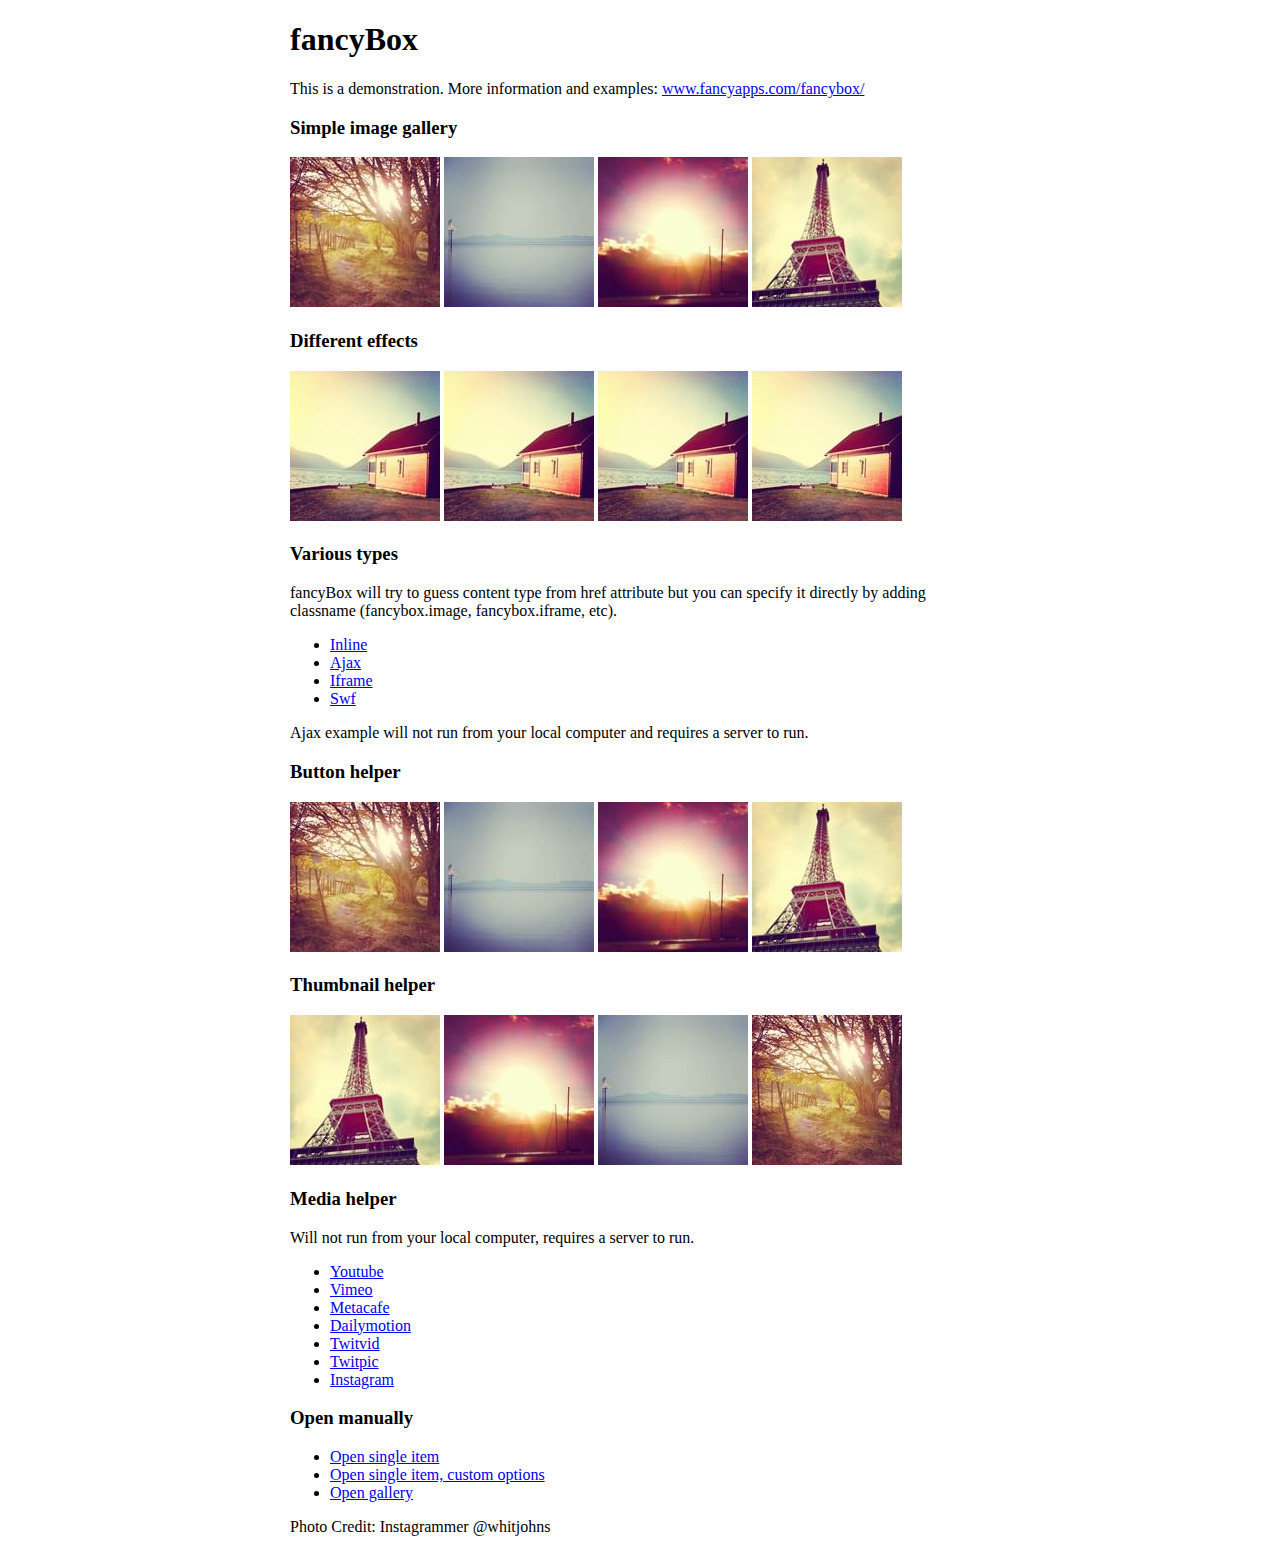
<file: fancyapps-fancyBox-18d1712/demo/index.html>
<!DOCTYPE html>
<html>
<head>
	<title>fancyBox - Fancy jQuery Lightbox Alternative | Demonstration</title>
	<meta http-equiv="Content-Type" content="text/html; charset=UTF-8" />

	<!-- Add jQuery library -->
	<script type="text/javascript" src="../lib/jquery-1.10.1.min.js"></script>

	<!-- Add mousewheel plugin (this is optional) -->
	<script type="text/javascript" src="../lib/jquery.mousewheel-3.0.6.pack.js"></script>

	<!-- Add fancyBox main JS and CSS files -->
	<script type="text/javascript" src="../source/jquery.fancybox.js?v=2.1.5"></script>
	<link rel="stylesheet" type="text/css" href="../source/jquery.fancybox.css?v=2.1.5" media="screen" />

	<!-- Add Button helper (this is optional) -->
	<link rel="stylesheet" type="text/css" href="../source/helpers/jquery.fancybox-buttons.css?v=1.0.5" />
	<script type="text/javascript" src="../source/helpers/jquery.fancybox-buttons.js?v=1.0.5"></script>

	<!-- Add Thumbnail helper (this is optional) -->
	<link rel="stylesheet" type="text/css" href="../source/helpers/jquery.fancybox-thumbs.css?v=1.0.7" />
	<script type="text/javascript" src="../source/helpers/jquery.fancybox-thumbs.js?v=1.0.7"></script>

	<!-- Add Media helper (this is optional) -->
	<script type="text/javascript" src="../source/helpers/jquery.fancybox-media.js?v=1.0.6"></script>

	<script type="text/javascript">
		$(document).ready(function() {
			/*
			 *  Simple image gallery. Uses default settings
			 */

			$('.fancybox').fancybox();

			/*
			 *  Different effects
			 */

			// Change title type, overlay closing speed
			$(".fancybox-effects-a").fancybox({
				helpers: {
					title : {
						type : 'outside'
					},
					overlay : {
						speedOut : 0
					}
				}
			});

			// Disable opening and closing animations, change title type
			$(".fancybox-effects-b").fancybox({
				openEffect  : 'none',
				closeEffect	: 'none',

				helpers : {
					title : {
						type : 'over'
					}
				}
			});

			// Set custom style, close if clicked, change title type and overlay color
			$(".fancybox-effects-c").fancybox({
				wrapCSS    : 'fancybox-custom',
				closeClick : true,

				openEffect : 'none',

				helpers : {
					title : {
						type : 'inside'
					},
					overlay : {
						css : {
							'background' : 'rgba(238,238,238,0.85)'
						}
					}
				}
			});

			// Remove padding, set opening and closing animations, close if clicked and disable overlay
			$(".fancybox-effects-d").fancybox({
				padding: 0,

				openEffect : 'elastic',
				openSpeed  : 150,

				closeEffect : 'elastic',
				closeSpeed  : 150,

				closeClick : true,

				helpers : {
					overlay : null
				}
			});

			/*
			 *  Button helper. Disable animations, hide close button, change title type and content
			 */

			$('.fancybox-buttons').fancybox({
				openEffect  : 'none',
				closeEffect : 'none',

				prevEffect : 'none',
				nextEffect : 'none',

				closeBtn  : false,

				helpers : {
					title : {
						type : 'inside'
					},
					buttons	: {}
				},

				afterLoad : function() {
					this.title = 'Image ' + (this.index + 1) + ' of ' + this.group.length + (this.title ? ' - ' + this.title : '');
				}
			});


			/*
			 *  Thumbnail helper. Disable animations, hide close button, arrows and slide to next gallery item if clicked
			 */

			$('.fancybox-thumbs').fancybox({
				prevEffect : 'none',
				nextEffect : 'none',

				closeBtn  : false,
				arrows    : false,
				nextClick : true,

				helpers : {
					thumbs : {
						width  : 50,
						height : 50
					}
				}
			});

			/*
			 *  Media helper. Group items, disable animations, hide arrows, enable media and button helpers.
			*/
			$('.fancybox-media')
				.attr('rel', 'media-gallery')
				.fancybox({
					openEffect : 'none',
					closeEffect : 'none',
					prevEffect : 'none',
					nextEffect : 'none',

					arrows : false,
					helpers : {
						media : {},
						buttons : {}
					}
				});

			/*
			 *  Open manually
			 */

			$("#fancybox-manual-a").click(function() {
				$.fancybox.open('1_b.jpg');
			});

			$("#fancybox-manual-b").click(function() {
				$.fancybox.open({
					href : 'iframe.html',
					type : 'iframe',
					padding : 5
				});
			});

			$("#fancybox-manual-c").click(function() {
				$.fancybox.open([
					{
						href : '1_b.jpg',
						title : 'My title'
					}, {
						href : '2_b.jpg',
						title : '2nd title'
					}, {
						href : '3_b.jpg'
					}
				], {
					helpers : {
						thumbs : {
							width: 75,
							height: 50
						}
					}
				});
			});


		});
	</script>
	<style type="text/css">
		.fancybox-custom .fancybox-skin {
			box-shadow: 0 0 50px #222;
		}

		body {
			max-width: 700px;
			margin: 0 auto;
		}
	</style>
</head>
<body>
	<h1>fancyBox</h1>

	<p>This is a demonstration. More information and examples: <a href="http://fancyapps.com/fancybox/">www.fancyapps.com/fancybox/</a></p>

	<h3>Simple image gallery</h3>
	<p>
		<a class="fancybox" href="1_b.jpg" data-fancybox-group="gallery" title="Lorem ipsum dolor sit amet"><img src="1_s.jpg" alt="" /></a>

		<a class="fancybox" href="2_b.jpg" data-fancybox-group="gallery" title="Etiam quis mi eu elit temp"><img src="2_s.jpg" alt="" /></a>

		<a class="fancybox" href="3_b.jpg" data-fancybox-group="gallery" title="Cras neque mi, semper leon"><img src="3_s.jpg" alt="" /></a>

		<a class="fancybox" href="4_b.jpg" data-fancybox-group="gallery" title="Sed vel sapien vel sem uno"><img src="4_s.jpg" alt="" /></a>
	</p>

	<h3>Different effects</h3>
	<p>
		<a class="fancybox-effects-a" href="5_b.jpg" title="Lorem ipsum dolor sit amet, consectetur adipiscing elit"><img src="5_s.jpg" alt="" /></a>

		<a class="fancybox-effects-b" href="5_b.jpg" title="Lorem ipsum dolor sit amet, consectetur adipiscing elit"><img src="5_s.jpg" alt="" /></a>

		<a class="fancybox-effects-c" href="5_b.jpg" title="Lorem ipsum dolor sit amet, consectetur adipiscing elit"><img src="5_s.jpg" alt="" /></a>

		<a class="fancybox-effects-d" href="5_b.jpg" title="Lorem ipsum dolor sit amet, consectetur adipiscing elit"><img src="5_s.jpg" alt="" /></a>
	</p>

	<h3>Various types</h3>
	<p>
		fancyBox will try to guess content type from href attribute but you can specify it directly by adding classname (fancybox.image, fancybox.iframe, etc).
	</p>
	<ul>
		<li><a class="fancybox" href="#inline1" title="Lorem ipsum dolor sit amet">Inline</a></li>
		<li><a class="fancybox fancybox.ajax" href="ajax.txt">Ajax</a></li>
		<li><a class="fancybox fancybox.iframe" href="iframe.html">Iframe</a></li>
		<li><a class="fancybox" href="http://www.adobe.com/jp/events/cs3_web_edition_tour/swfs/perform.swf">Swf</a></li>
	</ul>

	<div id="inline1" style="width:400px;display: none;">
		<h3>Etiam quis mi eu elit</h3>
		<p>
			Lorem ipsum dolor sit amet, consectetur adipiscing elit. Etiam quis mi eu elit tempor facilisis id et neque. Nulla sit amet sem sapien. Vestibulum imperdiet porta ante ac ornare. Nulla et lorem eu nibh adipiscing ultricies nec at lacus. Cras laoreet ultricies sem, at blandit mi eleifend aliquam. Nunc enim ipsum, vehicula non pretium varius, cursus ac tortor. Vivamus fringilla congue laoreet. Quisque ultrices sodales orci, quis rhoncus justo auctor in. Phasellus dui eros, bibendum eu feugiat ornare, faucibus eu mi. Nunc aliquet tempus sem, id aliquam diam varius ac. Maecenas nisl nunc, molestie vitae eleifend vel, iaculis sed magna. Aenean tempus lacus vitae orci posuere porttitor eget non felis. Donec lectus elit, aliquam nec eleifend sit amet, vestibulum sed nunc.
		</p>
	</div>

	<p>
		Ajax example will not run from your local computer and requires a server to run.
	</p>

	<h3>Button helper</h3>
	<p>
		<a class="fancybox-buttons" data-fancybox-group="button" href="1_b.jpg"><img src="1_s.jpg" alt="" /></a>

		<a class="fancybox-buttons" data-fancybox-group="button" href="2_b.jpg"><img src="2_s.jpg" alt="" /></a>

		<a class="fancybox-buttons" data-fancybox-group="button" href="3_b.jpg"><img src="3_s.jpg" alt="" /></a>

		<a class="fancybox-buttons" data-fancybox-group="button" href="4_b.jpg"><img src="4_s.jpg" alt="" /></a>
	</p>

	<h3>Thumbnail helper</h3>
	<p>
		<a class="fancybox-thumbs" data-fancybox-group="thumb" href="4_b.jpg"><img src="4_s.jpg" alt="" /></a>

		<a class="fancybox-thumbs" data-fancybox-group="thumb" href="3_b.jpg"><img src="3_s.jpg" alt="" /></a>

		<a class="fancybox-thumbs" data-fancybox-group="thumb" href="2_b.jpg"><img src="2_s.jpg" alt="" /></a>

		<a class="fancybox-thumbs" data-fancybox-group="thumb" href="1_b.jpg"><img src="1_s.jpg" alt="" /></a>
	</p>

	<h3>Media helper</h3>
	<p>
		Will not run from your local computer, requires a server to run.
	</p>

	<ul>
		<li><a class="fancybox-media" href="http://www.youtube.com/watch?v=opj24KnzrWo">Youtube</a></li>
		<li><a class="fancybox-media" href="http://vimeo.com/47480346">Vimeo</a></li>
		<li><a class="fancybox-media" href="http://www.metacafe.com/watch/7635964/">Metacafe</a></li>
		<li><a class="fancybox-media" href="http://www.dailymotion.com/video/xoeylt_electric-guest-this-head-i-hold_music">Dailymotion</a></li>
		<li><a class="fancybox-media" href="http://twitvid.com/QY7MD">Twitvid</a></li>
		<li><a class="fancybox-media" href="http://twitpic.com/7p93st">Twitpic</a></li>
		<li><a class="fancybox-media" href="http://instagr.am/p/IejkuUGxQn">Instagram</a></li>
	</ul>

	<h3>Open manually</h3>
	<ul>
		<li><a id="fancybox-manual-a" href="javascript:;">Open single item</a></li>
		<li><a id="fancybox-manual-b" href="javascript:;">Open single item, custom options</a></li>
		<li><a id="fancybox-manual-c" href="javascript:;">Open gallery</a></li>
	</ul>

	<p>
		Photo Credit: Instagrammer @whitjohns
	</p>
</body>
</html>
</file>
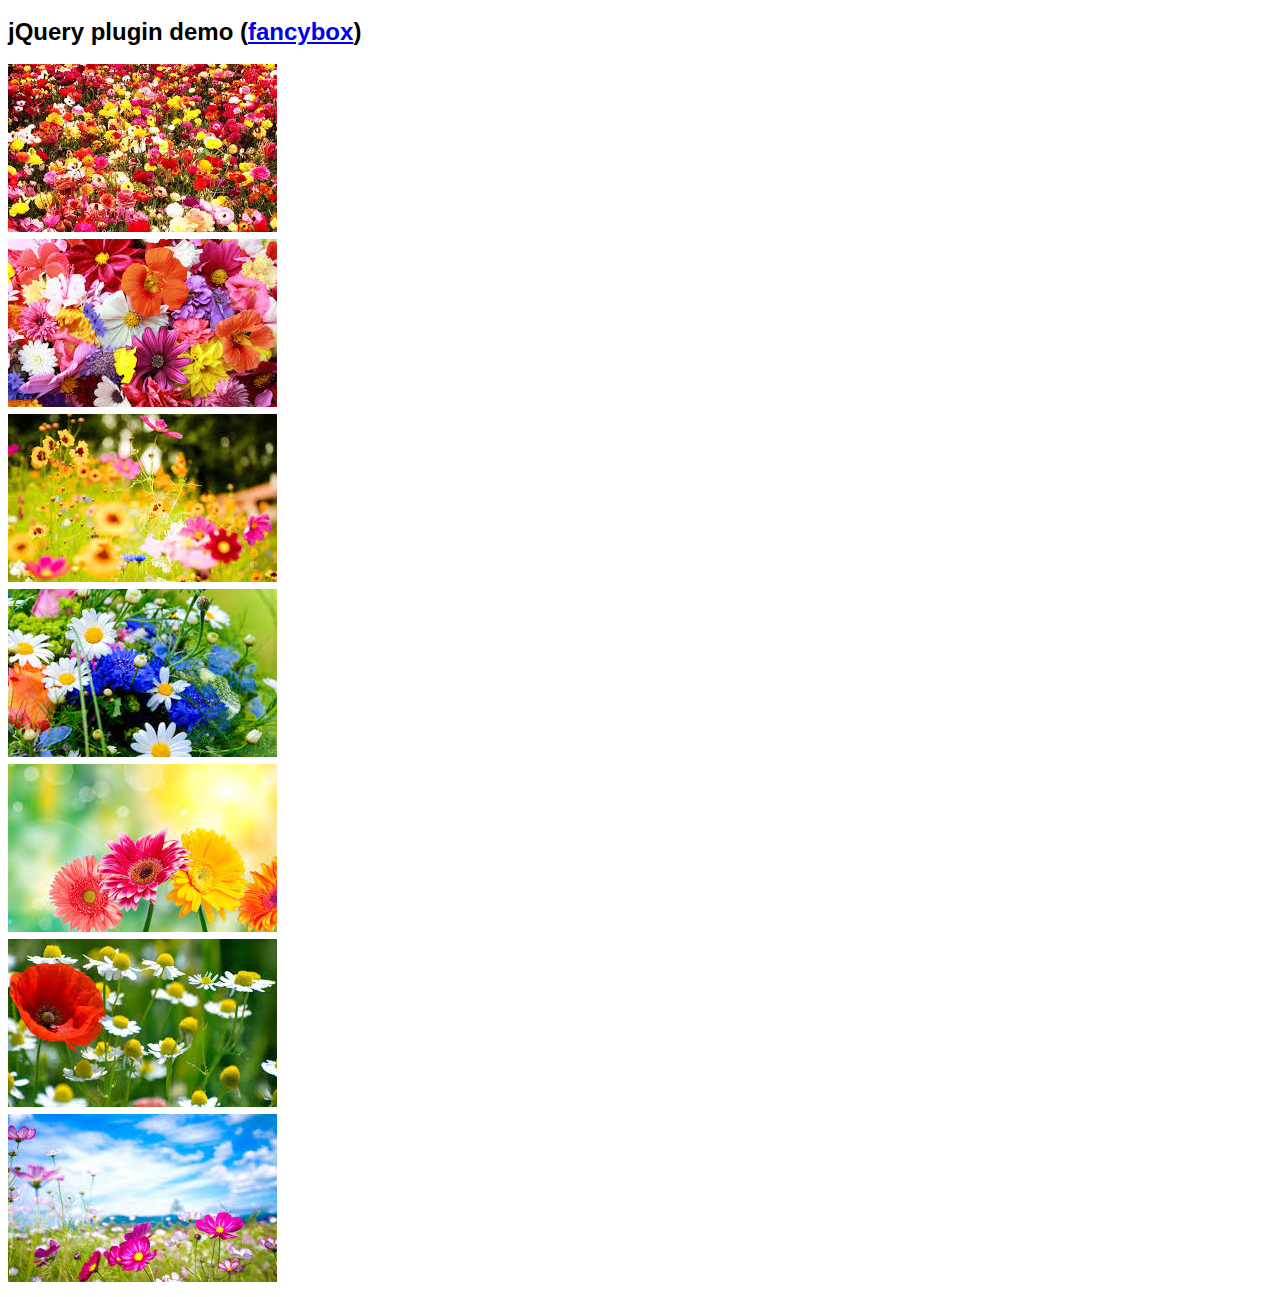
<file: 0802-demo 2/0802-demo.html>
<!--

Lightbox image gallery

-->

<!DOCTYPE html>
<html>

<head>
    <title>jQuery 3 // plugins | in-class demo</title>
    <style type="text/css">
        body {
            font-family: Helvetica ;
            line-height: 1.5em ;
        }
    </style>

    <!-- link to fancybox CSS file -->
    <link rel="stylesheet" href="css/jquery.fancybox.css" type="text/css" media="screen" />

</head>

<body>

<h2>jQuery plugin demo (<a href="http://fancyapps.com/fancybox/" target="_blank">fancybox</a>)</h2>

<a href="imagery/flowers_large_01.jpg" class="fancybox" rel="gallery" title="caption 1"><img src="imagery/flowers_small_01.jpg" /></a><br />
<a href="imagery/flowers_large_02.jpg" class="fancybox" rel="gallery" title="caption 2"><img src="imagery/flowers_small_02.jpg" /></a><br />
<a href="imagery/flowers_large_03.jpg" class="fancybox" rel="gallery" title="caption 3"><img src="imagery/flowers_small_03.jpg" /></a><br />
<a href="imagery/flowers_large_04.jpg" class="fancybox" rel="gallery" title="caption 4"><img src="imagery/flowers_small_04.jpg" /></a><br />
<a href="imagery/flowers_large_05.jpg" class="fancybox" rel="gallery" title="caption 5"><img src="imagery/flowers_small_05.jpg" /></a><br />
<a href="imagery/flowers_large_06.jpg" class="fancybox" rel="gallery" title="caption 6"><img src="imagery/flowers_small_06.jpg" /></a><br />
<a href="imagery/flowers_large_07.jpg" class="fancybox" rel="gallery" title="caption 7"><img src="imagery/flowers_small_07.jpg" /></a><br />

<!-- jQuery library via Google CDN -->
<script src="https://ajax.googleapis.com/ajax/libs/jquery/1.11.2/jquery.min.js"></script>

<!-- fancybox plugin installed locally -->

 <script type="text/javascript" src="js/jquery.fancybox.pack.js"></script>


<script type="text/javascript">
    $(document).ready(function() {
        $('.fancybox').fancybox();
    });
</script>

<!-- instructions: -->
<!-- http://fancyapps.com/fancybox/#instructions -->

<!-- documentation: -->
<!-- http://fancyapps.com/fancybox/#docs -->

<!-- /////////////////////////////////////////////////////////////////////////////////////////////////////////////// -->


<!-- Looking for a directory of plugins? Check out these sites: -->
<!-- + The jQuery Plugin Registry (http://plugins.jquery.com) -->
<!-- + Unheap (http://www.unheap.com) -->
<!-- + jquer.in (http://jquer.in) -->

<!-- How do you know if a given plugin is a good plugin? See "Signs of a poorly written jQuery plugin" by Remy Sharp: -->
<!-- https://remysharp.com/2010/06/03/signs-of-a-poorly-written-jquery-plugin -->

<!-- Write your own jQuery plugin: -->
<!-- http://learn.jquery.com/plugins/basic-plugin-creation/ -->


</body>
</html>
</file>
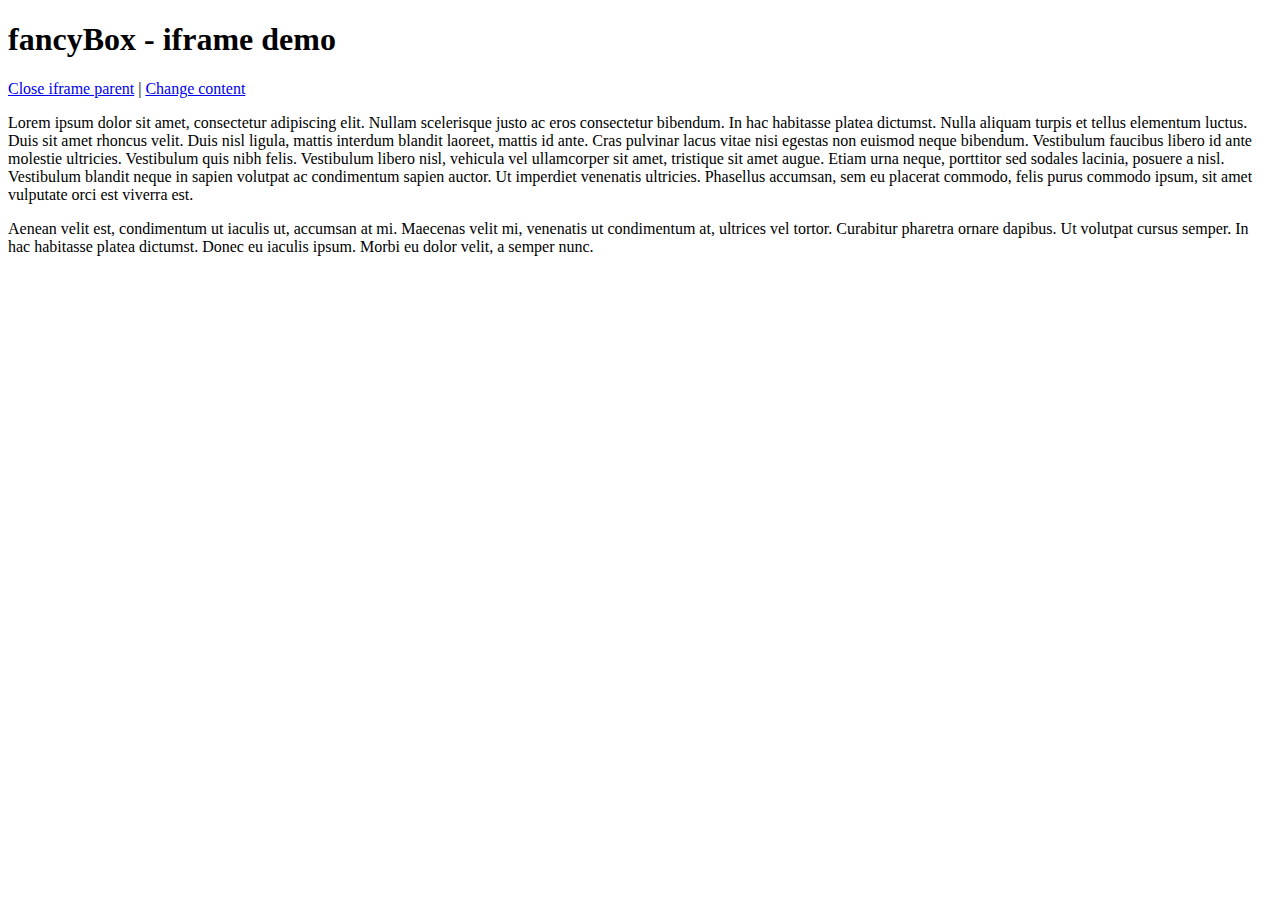
<file: fancyapps-fancyBox-18d1712/demo/iframe.html>
<!DOCTYPE html>
<html>
<head>
	<title>fancyBox - iframe demo</title>
	<meta http-equiv="Content-Type" content="text/html; charset=UTF-8" />
</head>
<body>
	<h1>fancyBox - iframe demo</h1>

	<p>
		<a href="javascript:parent.jQuery.fancybox.close();">Close iframe parent</a>

		|

		<a href="javascript:parent.jQuery.fancybox.open({href : '1_b.jpg', title : 'My title'});">Change content</a>
	</p>

	<p>
		Lorem ipsum dolor sit amet, consectetur adipiscing elit. Nullam scelerisque justo ac eros consectetur bibendum. In hac habitasse platea dictumst. Nulla aliquam turpis et tellus elementum luctus. Duis sit amet rhoncus velit. Duis nisl ligula, mattis interdum blandit laoreet, mattis id ante. Cras pulvinar lacus vitae nisi egestas non euismod neque bibendum. Vestibulum faucibus libero id ante molestie ultricies. Vestibulum quis nibh felis. Vestibulum libero nisl, vehicula vel ullamcorper sit amet, tristique sit amet augue. Etiam urna neque, porttitor sed sodales lacinia, posuere a nisl. Vestibulum blandit neque in sapien volutpat ac condimentum sapien auctor. Ut imperdiet venenatis ultricies. Phasellus accumsan, sem eu placerat commodo, felis purus commodo ipsum, sit amet vulputate orci est viverra est.
	</p>

	<p>
		Aenean velit est, condimentum ut iaculis ut, accumsan at mi. Maecenas velit mi, venenatis ut condimentum at, ultrices vel tortor. Curabitur pharetra ornare dapibus. Ut volutpat cursus semper. In hac habitasse platea dictumst. Donec eu iaculis ipsum. Morbi eu dolor velit, a semper nunc.
	</p>
</body>
</html>
</file>
